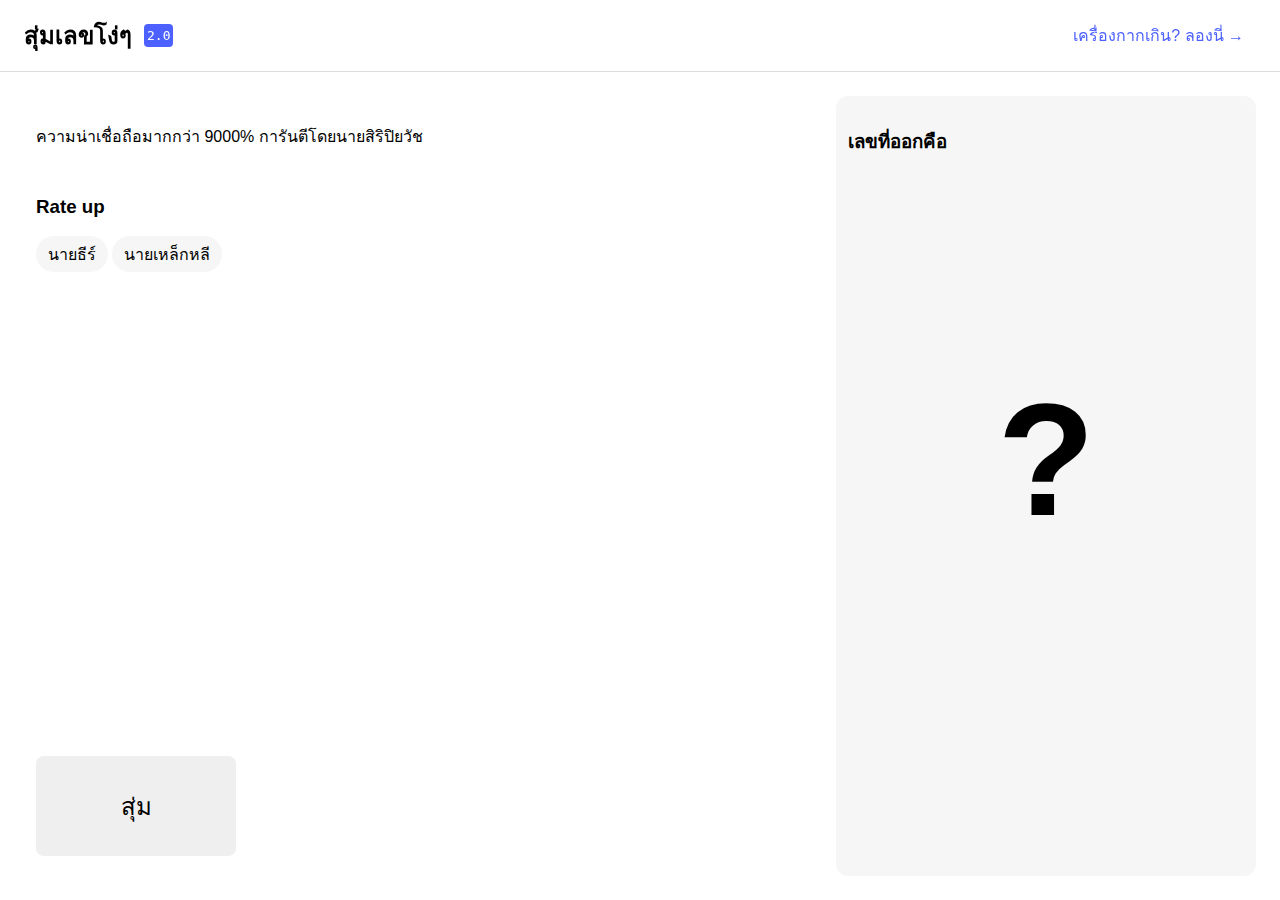
<file: index.html>
<!DOCTYPE html>
<html lang="en">

<head>
    <meta charset="UTF-8">
    <meta http-equiv="X-UA-Compatible" content="IE=edge">
    <meta name="viewport" content="width=device-width, initial-scale=1.0">
    <title> สุ่มเลขโง่ๆ - ไม่ล็อกหัว 100% </title>
    <link rel="stylesheet" href="style.css">
    <link rel="stylesheet" href="theme.css">
    <script defer src="index.js"></script>
</head>

<body>
    <header>
        <div class="flex">
            <h2> สุ่มเลขโง่ๆ </h2>
            <code> 2.0 </code>
        </div>
        <div class="flex">
            <a href="/legacy">
                เครื่องกากเกิน? ลองนี่ →
            </a> 
        </div>
    </header>
    <main>
        <div>
            <p> ความน่าเชื่อถือมากกว่า 9000% การันตีโดยนายสิริปิยวัช </p>
            <div class="option">
                <!-- <h1> สุ่มเลขโง่ๆโดยคนโง่ๆเพื่อคนโง่ๆ </h1> -->

                <h3> Rate up </h3>
                <label>
                    <input type="checkbox" name="rateup" id="rateup">
                    <span>
                        นายธีร์
                    </span>
                </label>

                <label>
                    <input type="checkbox" name="rateup2" id="rateup2">
                    <span>
                        นายเหล็กหลี
                    </span>
                </label>
            </div>
            <div class="button-wrapper">
                <button type="button" id="random" onclick="doRandom()"> สุ่ม </button>
            </div>
        </div>
        <div class="output">
            <h3> เลขที่ออกคือ </h3>
            <h1 id="result"> ? </h1>
        </div>
    </main>
</body>

</html>
</file>
<file: style.css>
body,
html {
    padding: 0;
    margin: 0;
    display: flex;
    flex-direction: column;
    height: 100vh;
    background-color: var(--bg-color);
}

* {
    font-family: 'Segoe UI', Tahoma, Geneva, Verdana, sans-serif;
}

header {
    position: fixed;
    top: 0;
    left: 0;
    margin: 0;
    padding: 0px 24px;
    width: 100%;
    height: 72px;
    border-bottom: 1px solid var(--border-color);
    background-color: var(--bg-color-trans);
    backdrop-filter: blur(12px);
    box-sizing: border-box;

    display: flex;
    align-items: center;
    gap: 4px;
    justify-content: space-between;
}

main {
    margin-top: 72px;
    padding: 24px;
    display: grid;
    grid-template-columns: auto minmax(30%, 420px);
    flex: 1;
}

a {
    text-decoration: none;
    color: var(--accent-color);
    padding: 8px 12px;
    background-color: none;
    border-radius: 15px;
    transition: all .4s;
}

a:hover {
    background-color: var(--accent-color-trans);
    border-radius: 5px;
}

code {
    font-family: monospace;
    font-weight: 500;
    background-color: var(--accent-color);
    color: white;
    border-radius: 4px;
    text-align: center;
    margin: 0;
    padding: 4px 3px;
}

main>div {
    padding: 12px;
}

main > :first-child {
    display: flex;
    flex-direction: column;
    justify-content: flex-start;
    gap: 12px;
    height: 100%;
}

main > :first-child > :nth-child(2) {
    flex: 1;
}

button {
    width: 200px;
    height: 100px;
    position: relative;
    top: 0px;
    font-size: x-large;
    background-color: none;
    border: none;
    border-radius: 8px;
    cursor: pointer;
    box-shadow: none;
    transition: all .4s;
}

button:hover {
    background-color: var(--accent-color-trans);
    color: var(--accent-color);
    box-shadow: 0px 2px 12px var(--accent-color-trans);
}

button:active {
    /* box-shadow: 0px 6px 12px var(--accent-color-trans); */
    color: white;
    background-color: var(--accent-color);
    top: 1px;
}

.flex {
    display: flex;
    align-items: center;
    gap: 12px;
}

.output {
    background-color: var(--elevated-color);
    border-radius: 12px;
    padding: 12px;

    display: flex;
    flex-direction: column;
}

.button-wrapper {
    margin: 32px 0px;
}

#result {
    font-size: 10rem;
    margin: auto;
    padding-bottom: 30%;
    text-align: center;
}

input[type=checkbox] {
    position: absolute;
    opacity: 0;
    cursor: pointer;
    height: 0;
    width: 0;
}

span {
    /* color: var(--accent-color); */
    display: inline-flex;
    border-radius: 24px;
    padding: 2px 12px;
    align-items: center;
    height: 2rem;
    font-size: medium;
    transition: all .4s;
    background-color: var(--elevated-color);
    cursor: pointer;
}

/* On mouse-over, add a grey background color */
input[type=checkbox] ~ span:hover {
    background-color: var(--accent-color-trans);
    color: var(--accent-color);
}

/* When the checkbox is checked, add a blue background */
input[type=checkbox]:checked ~ span {
    background-color: var(--accent-color);
    color: white;
}


@media only screen and (max-width: 768px)  {
    main {
        display: flex;
        flex-direction: column-reverse;
        height: calc(100vh - 120px);
        padding: 24px;
    }

    #result {
        font-size: 8rem;
        margin: auto;
        padding-bottom: 12px;
        text-align: center;
    }

    .output {
        padding: 12px;
        height: 50vh;
        display: flex;
        flex-direction: column;
    }

    .button-wrapper {
        margin: 0;
        width: 100%;
    }

    button {
        width: 100%;
    }
}
</file>
<file: theme.css>
:root {
    --accent-color: rgb(76, 97, 255);
    --accent-color-trans: rgba(76, 97, 255, 0.2);
    --bg-color: white;
    --bg-color-trans: rgba(255, 255, 255, 0.5);
    --border-color: gainsboro;
    --elevated-color: rgb(246, 246, 246);
}

@media (prefers-color-scheme: dark) {
    :root {
        --accent-color: rgb(76, 97, 255);
        --accent-color-trans: rgba(76, 97, 255, 0.2);
        --bg-color: rgb(24, 23, 28);
        --bg-color-trans: rgba(24, 23, 28, 0.7);
        --border-color: rgb(68, 67, 83);
        --elevated-color: rgb(39, 38, 52);
    }
    body {
        color: white;
    }
}
</file>
